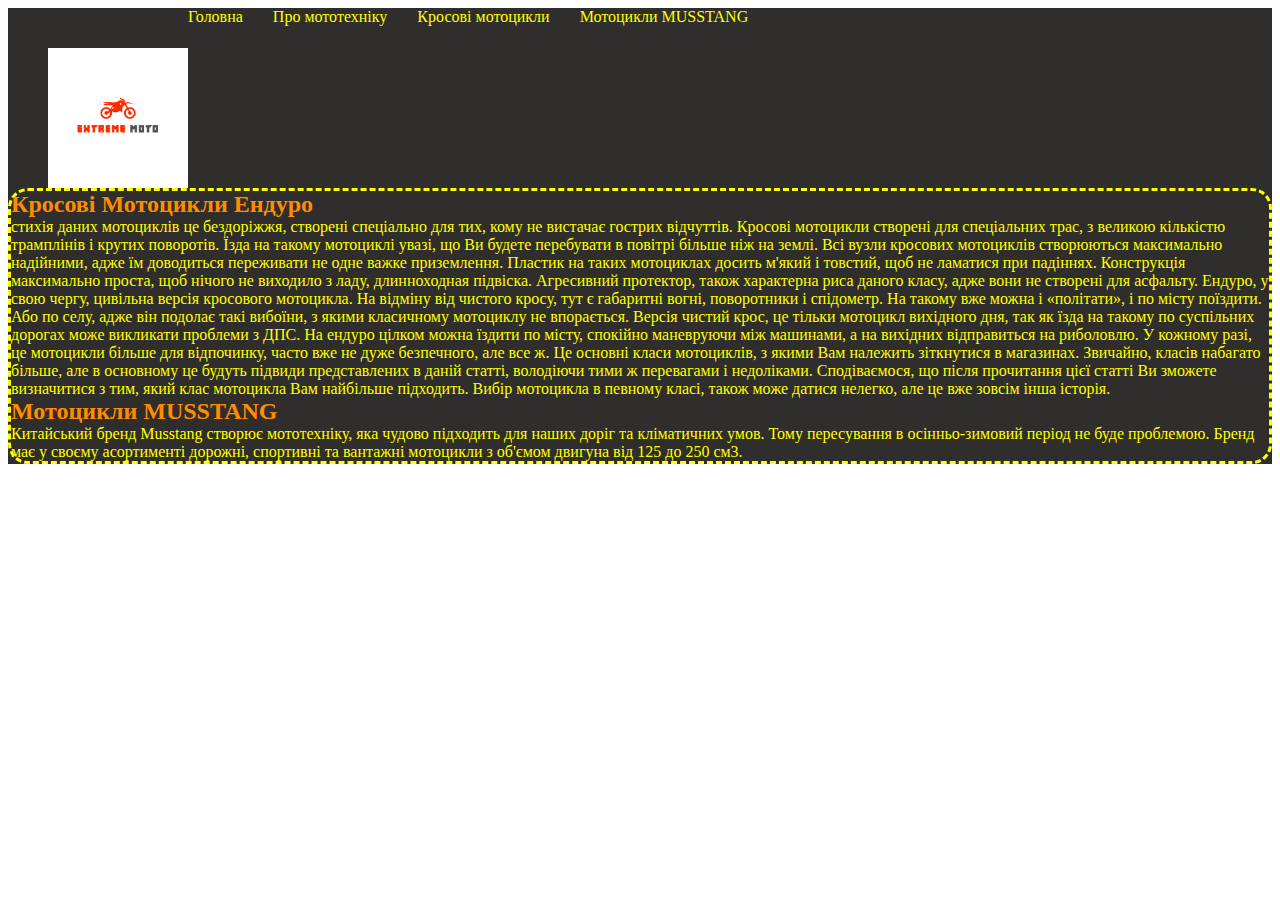
<file: index.html>
<!DOCTYPE html>
<html lang="en">

<head>
    <meta charset="UTF-8">
    <meta http-equiv="X-UA-Compatible" content="IE=edge">
    <meta name="viewport" content="width=device-width, initial-scale=1.0">
    <title>Document</title>
    <link rel="stylesheet" href="./style.css">
</head>

<body>
    <header class="header">
        <img src="./images/preview_image20201106-14280-1k8bezd.png" class="motofoto" alt="moto">
        <ul class="dad">
            <li class="li-5">
                <a href="./index.html" class="buttons">Головна</a>
            </li>
            <li class="li-5">
                <a href="./breds.html" class="buttons">Про мототехніку</a>
            </li>
            <li class="li-5">
                <a href="./cross.html" class="buttons">Кросові мотоцикли</a>
            </li>
            <li class="li-5">
                <a href="./musstang.html" class="buttons">Мотоцикли MUSSTANG</a>
            </li>
        </ul>
    </header>
    <section class="services1">
            <ul class="ul-3">
                <li>
                    <h2 class="h221">Кросові Мотоцикли Ендуро</h2>
                    <p class="p221">стихія даних мотоциклів це бездоріжжя, створені спеціально для тих, кому не вистачає гострих відчуттів. Кросові мотоцикли створені для спеціальних трас, з великою кількістю трамплінів і крутих поворотів. Їзда на такому мотоциклі увазі, що Ви будете перебувати в повітрі більше ніж на землі. Всі вузли кросових мотоциклів створюються максимально надійними, адже їм доводиться переживати не одне важке приземлення. Пластик на таких мотоциклах досить м'який і товстий, щоб не ламатися при падіннях. Конструкція максимально проста, щоб нічого не виходило з ладу, длинноходная підвіска. Агресивний протектор, також характерна риса даного класу, адже вони не створені для асфальту. Ендуро, у свою чергу, цивільна версія кросового мотоцикла. На відміну від чистого кросу, тут є габаритні вогні, поворотники і спідометр. На такому вже можна і «політати», і по місту поїздити. Або по селу, адже він подолає такі вибоїни, з якими класичному мотоциклу не впорається. Версія чистий крос, це тільки мотоцикл вихідного дня, так як їзда на такому по суспільних дорогах може викликати проблеми з ДПС. На ендуро цілком можна їздити по місту, спокійно маневруючи між машинами, а на вихідних відправиться на риболовлю. У кожному разі, це мотоцикли більше для відпочинку, часто вже не дуже безпечного, але все ж.

                        Це основні класи мотоциклів, з якими Вам належить зіткнутися в магазинах. Звичайно, класів набагато більше, але в основному це будуть підвиди представлених в даній статті, володіючи тими ж перевагами і недоліками. Сподіваємося, що після прочитання цієї статті Ви зможете визначитися з тим, який клас мотоцикла Вам найбільше підходить. Вибір мотоцикла в певному класі, також може датися нелегко, але це вже зовсім інша історія.</p>
                </li>
                <li>
                    <h2 class="h221">Мотоцикли MUSSTANG</h2>
                    <p class="p221">Китайський бренд Musstang створює мототехніку, яка чудово підходить для наших доріг та кліматичних умов. Тому пересування в осінньо-зимовий період не буде проблемою. Бренд має у своєму асортименті дорожні, спортивні та вантажні мотоцикли з об'ємом двигуна від 125 до 250 см3.</p>
                </li>
            </ul>
    </section>
</body>

</html>
</file>
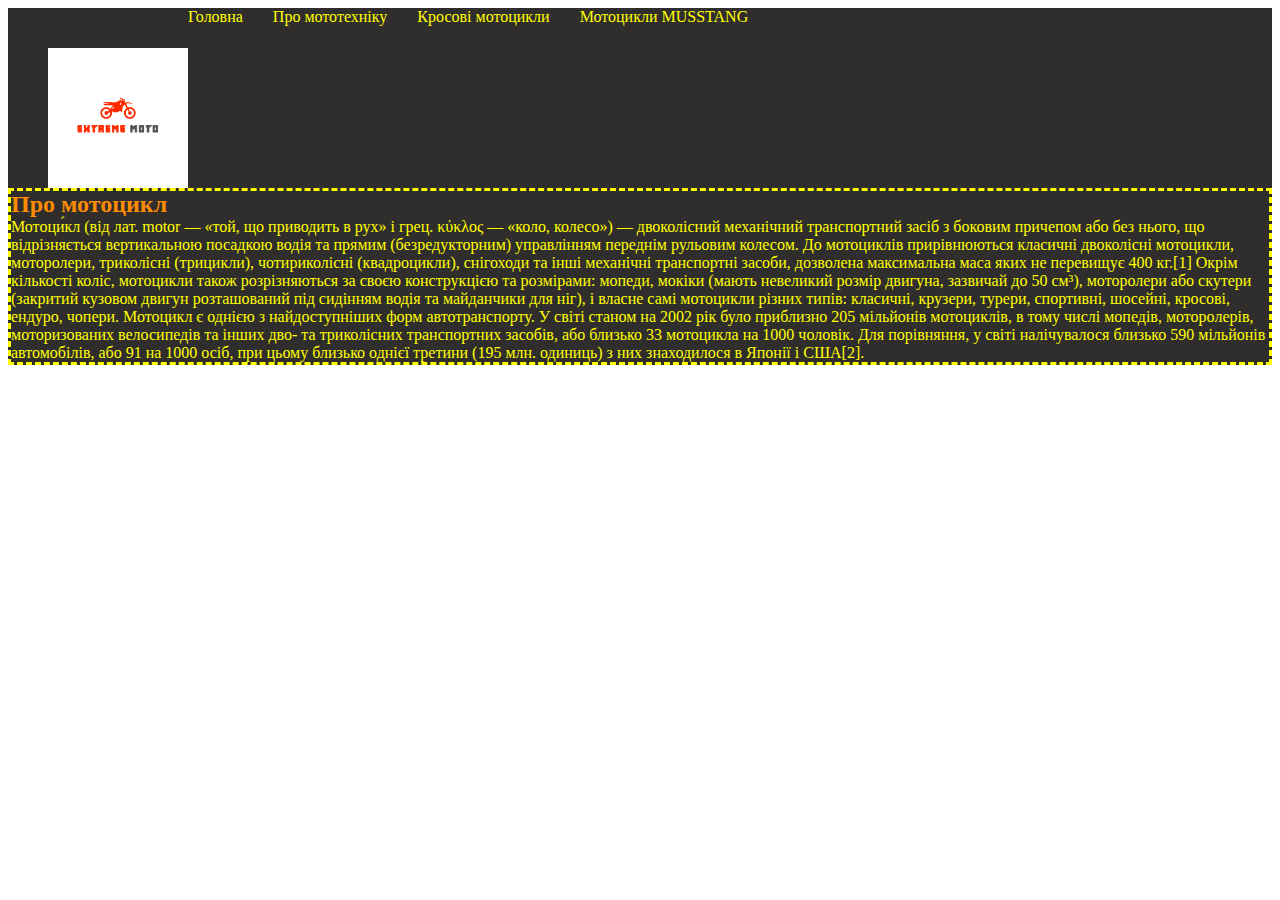
<file: breds.html>
<!DOCTYPE html>
<html lang="en">

<head>
    <meta charset="UTF-8">
    <meta http-equiv="X-UA-Compatible" content="IE=edge">
    <meta name="viewport" content="width=device-width, initial-scale=1.0">
    <title>Document</title>
    <link rel="stylesheet" href="./style.css">
</head>

<body>
    <header class="header">
        <img src="./images/preview_image20201106-14280-1k8bezd.png" class="motofoto" alt="moto">
        <ul class="dad">
            <li>
                <a href="./index.html" class="buttons">Головна</a>
            </li>
            <li>
                <a href="./breds.html" class="buttons">Про мототехніку</a>
            </li>
            <li>
                <a href="./cross.html" class="buttons">Кросові мотоцикли</a>
            </li>
            <li>
                <a href="./musstang.html" class="buttons">Мотоцикли MUSSTANG</a>
            </li>
        </ul>
    </header>
    <section>
        <li class="ul-5">
            <h2 class="h221">Про мотоцикл</h2>
            <p class="p221">Мотоци́кл (від лат. motor — «той, що приводить в рух» і грец. κύκλος — «коло, колесо») — двоколісний механічний транспортний засіб з боковим причепом або без нього, що відрізняється вертикальною посадкою водія та прямим (безредукторним) управлінням переднім рульовим колесом. До мотоциклів прирівнюються класичні двоколісні мотоцикли, моторолери, триколісні (трицикли), чотириколісні (квадроцикли), снігоходи та інші механічні транспортні засоби, дозволена максимальна маса яких не перевищує 400 кг.[1] Окрім кількості коліс, мотоцикли також розрізняються за своєю конструкцією та розмірами: мопеди, мокіки (мають невеликий розмір двигуна, зазвичай до 50 см³), моторолери або скутери (закритий кузовом двигун розташований під сидінням водія та майданчики для ніг), і власне самі мотоцикли різних типів: класичні, крузери, турери, спортивні, шосейні, кросові, ендуро, чопери.

                Мотоцикл є однією з найдоступніших форм автотранспорту. У світі станом на 2002 рік було приблизно 205 мільйонів мотоциклів, в тому числі мопедів, моторолерів, моторизованих велосипедів та інших дво- та триколісних транспортних засобів, або близько 33 мотоцикла на 1000 чоловік. Для порівняння, у світі налічувалося близько 590 мільйонів автомобілів, або 91 на 1000 осіб, при цьому близько однієї третини (195 млн. одиниць) з них знаходилося в Японії і США[2].</p>
        </li>
    </section>
</body>

</html>
</file>
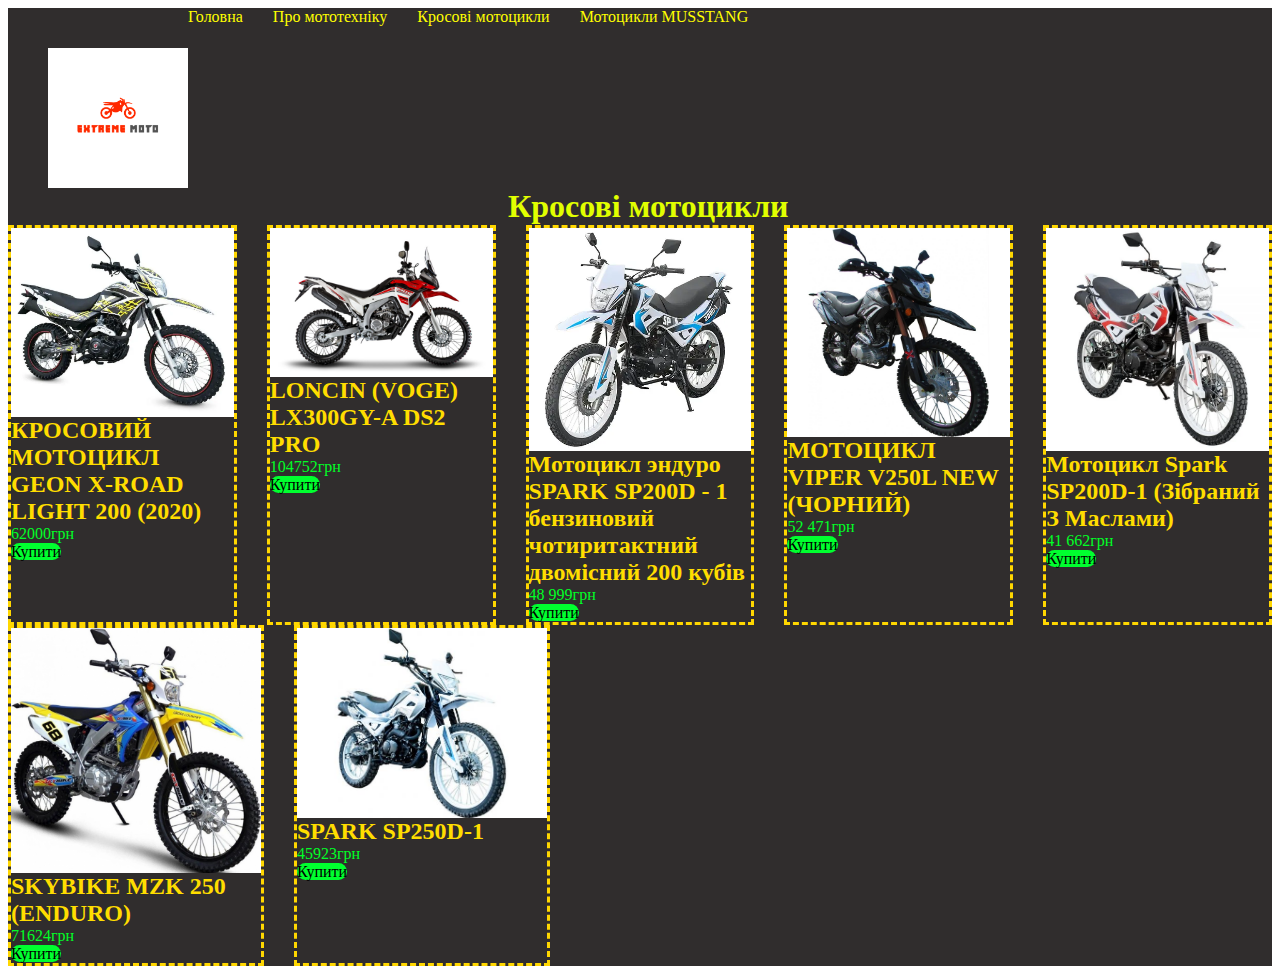
<file: cross.html>
<!DOCTYPE html>
<html lang="en">

<head>
    <meta charset="UTF-8">
    <meta http-equiv="X-UA-Compatible" content="IE=edge">
    <meta name="viewport" content="width=device-width, initial-scale=1.0">
    <title>Document</title>
    <link rel="stylesheet" href="./style.css">
</head>

<body>
    <header class="header">
        <img src="./images/preview_image20201106-14280-1k8bezd.png" class="motofoto" alt="moto">
        <ul class="dad">
            <li>
                <a href="./index.html" class="buttons">Головна</a>
            </li>
            <li>
                <a href="./breds.html" class="buttons">Про мототехніку</a>
            </li>
            <li>
                <a href="./cross.html" class="buttons">Кросові мотоцикли</a>
            </li>
            <li>
                <a href="./musstang.html" class="buttons">Мотоцикли MUSSTANG</a>
            </li>
        </ul>
    </header>
    <section class="services1">
        <h1 class="name-glav">Кросові мотоцикли</h1>
        <ul class="ul-2">
            <li class="li-4">
            <article>
                <img src="./images/moto1.webp" class="moto12" alt="moto1">
                <h2 class="h2-1">КРОСОВИЙ МОТОЦИКЛ GEON X-ROAD LIGHT 200 (2020)</h2>
                <p class="p-1">62000грн</p>
            </article>
            <div class="ovarley">
                <a href="./difichal.html" class="a1">Купити</a>
            </div>
            </li>
            <li class="li-4">
                <img src="./images/bchs.jpg" class="img2" alt="deq">
                <h2 class="h2-1">LONCIN (VOGE) LX300GY-A DS2 PRO</h2>
                <p class="p-1">104752грн</p>
                <a href="./difichal.html" class="a1">Купити</a>
            </li>
            <li class="li-4">
                <img src="./images/moto4.webp" class="moto12" alt="moto4">
                <h2 class="h2-1">Мотоцикл эндуро SPARK SP200D - 1 бензиновий чотиритактний двомісний 200 кубів</h2>
                <p class="p-1">48 999грн</p>
                <a href="./difichal.html" class="a1">Купити</a>
            <li class="li-4">
                <img src="./images/foto-viper-v250l-new_jpg.webp" class="moto12" alt="fotoviper">
                <h2 class="h2-1">МОТОЦИКЛ VIPER V250L NEW (ЧОРНИЙ)</h2>
                <p class="p-1">52 471грн</p>
                <a href="./difichal.html" class="a1">Купити</a>
            </li>
            <li class="li-4">
                <img src="./images/stb_r1_000106917new.webp" class="moto12" alt="stp1">
                <h2 class="h2-1">Мотоцикл Spark SP200D-1 (Зібраний З Маслами)</h2>
                <p class="p-1">41 662грн</p>
                <a href="./difichal.html" class="a1">Купити</a>
            </li>
        </ul>
    </section>
    <section class="services1">
         <ul class="ul-2">
             <li class="li-4">
                <img src="./images/foto-skybike-mzk-250-enduro.jpg" class="moto12" alt="hyre">
                <h2 class="h2-1">SKYBIKE MZK 250 (ENDURO)</h2>
                <p class="p-1">71624грн</p>
                <a href="./difichal.html" class="a1">Купити</a>
             </li>
             <li class="li-4">
                <img src="./images/previev.jpg" class="moto12"  alt="es">
                <h2 class="h2-1">SPARK SP250D-1</h2>
                <p class="p-1">45923грн</p>
                <a href="./difichal.html" class="a1">Купити</a>
             </li>
         </ul>
    </section>
</body>

</html>
</file>
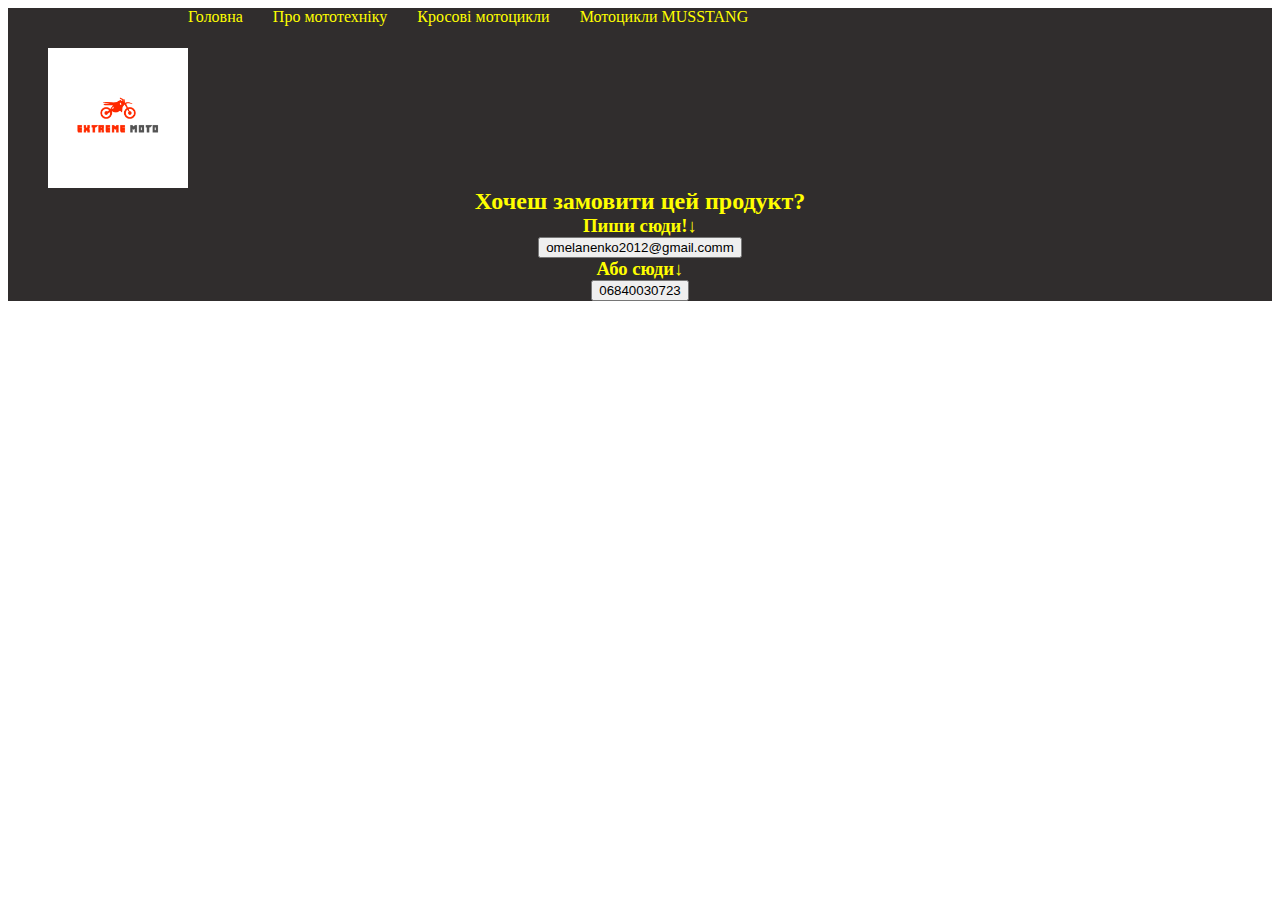
<file: difichal.html>
<!DOCTYPE html>
<html lang="en">

<head>
    <meta charset="UTF-8">
    <meta http-equiv="X-UA-Compatible" content="IE=edge">
    <meta name="viewport" content="width=device-width, initial-scale=1.0">
    <title>Document</title>
    <link rel="stylesheet" href="./style.css">
</head>

<body>
    <header class="header">
        <img src="./images/preview_image20201106-14280-1k8bezd.png" class="motofoto" alt="moto">
        <ul class="dad">
            <li>
                <a href="./index.html" class="buttons">Головна</a>
            </li>
            <li>
                <a href="./breds.html" class="buttons">Про мототехніку</a>
            </li>
            <li>
                <a href="./cross.html" class="buttons">Кросові мотоцикли</a>
            </li>
            <li>
                <a href="./musstang.html" class="buttons">Мотоцикли MUSSTANG</a>
            </li>
        </ul>
    </header>
    <section class="service">
        <h2 class="h2-2">Хочеш замовити цей продукт?</h2>
        <h3 class="h3-2">Пиши сюди!↓</h3>
        <button>omelanenko2012@gmail.comm</button>
        <h3 class="h32">Або сюди↓</h3>
        <button>06840030723</button>
    </section>
</file>
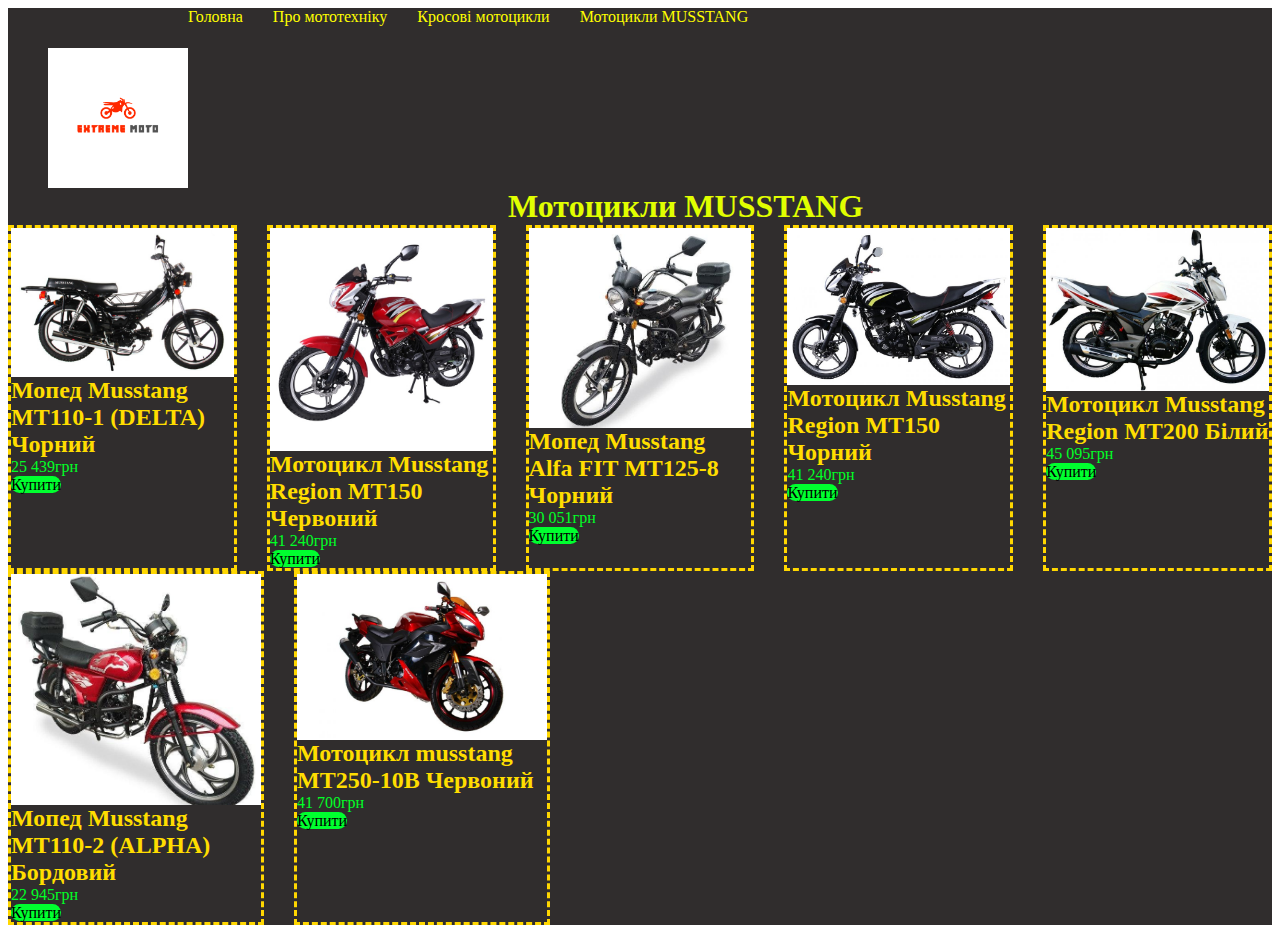
<file: musstang.html>
<!DOCTYPE html>
<html lang="en">

<head>
    <meta charset="UTF-8">
    <meta http-equiv="X-UA-Compatible" content="IE=edge">
    <meta name="viewport" content="width=device-width, initial-scale=1.0">
    <title>Document</title>
    <link rel="stylesheet" href="./style.css">
</head>

<body>
    <header class="header">
        <img src="./images/preview_image20201106-14280-1k8bezd.png" class="motofoto" alt="moto">
        <ul class="dad">
            <li>
                <a href="./index.html" class="buttons">Головна</a>
            </li>
            <li>
                <a href="./breds.html" class="buttons">Про мототехніку</a>
            </li>
            <li>
                <a href="./cross.html" class="buttons">Кросові мотоцикли</a>
            </li>
            <li>
                <a href="./musstang.html" class="buttons">Мотоцикли MUSSTANG</a>
            </li>
        </ul>
    </header>
    <section class="services1">
        <h1 class="name-glav">Мотоцикли MUSSTANG</h1>
        <ul class="ul-2">
            <li class="li-4">
               <img src="./imagesmusstang/119939499.jpg" alt="mt110">
               <h2 class="h2-1">Мопед Musstang MT110-1 (DELTA) Чорний</h2>
               <p class="p-1">25 439грн</p>
               <a href="./difichal.html" class="a1">Купити</a>
            </li>
            <li class="li-4">
                <img src="./imagesmusstang/119939808.jpg" class="moto12" alt="w4">
                <h2 class="h2-1">Мотоцикл Musstang Region MT150 Червоний</h2>
                <p class="p-1">41 240грн</p>
                <a href="./difichal.html" class="a1">Купити</a>
            </li>
            <li class="li-4">
                <img src="./imagesmusstang/119939526.jpg" class="moto12" alt="bsr">
                <h2 class="h2-1">Мопед Musstang Alfa FIT MT125-8 Чорний</h2>
                <p class="p-1">30 051грн</p>
                <a href="./difichal.html" class="a1">Купити</a>
            </li>
            <li class="li-4">
                <img src="./imagesmusstang/119939497.jpg" class="moto12" alt="wde">
                <h2 class="h2-1">Мотоцикл Musstang Region MT150 Чорний</h2>
                <p class="p-1">41 240грн</p>
                <a href="./difichal.html" class="a1">Купити</a>
            </li>
            <li class="li-4">
                <img src="./imagesmusstang/119939453.jpg" class="moto12" alt="fws">
                <h2 class="h2-1">Мотоцикл Musstang Region MT200 Білий</h2>
                <p class="p-1">45 095грн</p>
                <a href="./difichal.html" class="a1">Купити</a>
            </li>
        </ul>
    </section>
    <section class="services1">
        <ul class="ul-2">
            <li class="li-4">
                <img src="./imagesmusstang/119939537.jpg" class="moto12" alt="wsw">
                <h2 class="h2-1">Мопед Musstang MT110-2 (ALРHА) Бордовий</h2>
                <p class="p-1">22 945грн</p>
                <a href="./difichal.html" class="a1">Купити</a>
            </li>
            <li class="li-4">
                <img src="./imagesmusstang/165562766.jpg" class="moto12" alt="esf">
                <h2 class="h2-1">Мотоцикл musstang MT250-10В Червоний</h2>
                <p class="p-1">41 700грн</p>
                <a href="./difichal.html" class="a1">Купити</a>
            </li>
        </ul>
    </section>
</body>

</html>
</file>
<file: style.css>
ul {
    margin: 0;
    padding: 0%;
}
h1, h2, h3, p {
    margin: 0%;
}

img {
    display: block;
    max-width: 100%;
}

.header {
    display: flex;
    background-color: rgb(48, 45, 45); 
}

.dad {
    list-style: none;
    display: flex;
    gap: 30px;
}

.buttons {
   color: rgb(255, 255, 0);
   text-decoration: none;
}

.input {
    margin-left: 500px;
}

.motofoto {
    width: 140px;
    margin-left: 40px;
    padding-top: 40px;
}

.name-glav {
    margin-left: 500px;
    color: rgb(225, 255, 0);
}

.services1 {
    background-color:  rgb(48, 45, 45);
}

.moto12 {
    width: 400px;
}



.a1 {
    text-decoration: none;
    color: rgb(0, 0, 0);
    border-radius: 15px;
    background-color: rgb(0, 255, 47);
}

.h2-1 {
    color: rgb(255, 221, 0);
}

.p-1 {
    color: rgb(0, 255, 38);
}



.li-4 {
    width: 250px;
    border: dashed gold;
    transition: all 1s;
}

.li-4:hover {
    box-shadow: 0px 0px 8px 5px rgb(150, 203, 229);
    transition: all 1s;
    transform: rotate(360dec);
    display: block;
    transform: scale(1.05);
}

.ul-2 {
    display: flex;
    gap: 30px;
    list-style: none;
}


  

.img2 {
    width: 500px;
}

.h221 {
    color: darkorange;
}

.p221 {
    color: yellow;
}

.ul-3 {
    border: dashed yellow;
    border-radius: 20px;
}

.li2223 {
    list-style: none;
}

.ul-5 {
    list-style: none;
    border: dashed yellow;
    background-color: rgb(48, 45, 45);
}

.h2-2 {
    color: yellow;
}

.li-5 {
    list-style: none;
    align-items: center;
}

.service {
    text-align: center;
    background-color: rgb(48, 45, 45);
}

.h3-2 {
    color: yellow;
}

.h32 {
    color: yellow;
}

.moto12:hover {
    transition: all 1s;
    transform: rotate(360dec);
    display: block;
}
</file>
